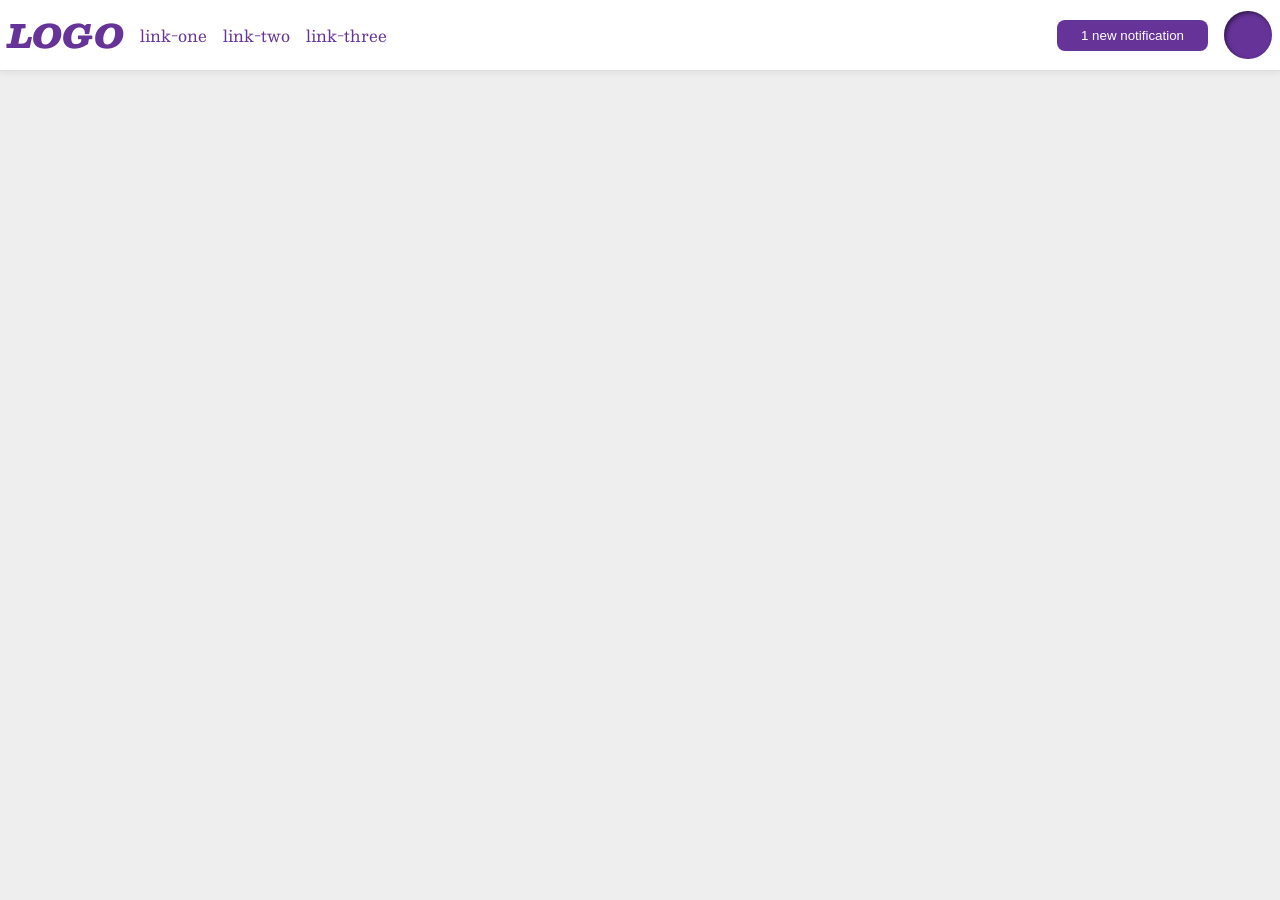
<file: foundations/flex/03-flex-header-2/index.html>
<!DOCTYPE html>
<html lang="en">
  <head>
    <meta charset="UTF-8">
    <meta http-equiv="X-UA-Compatible" content="IE=edge">
    <meta name="viewport" content="width=device-width, initial-scale=1.0">
    <title>Flex Header 2</title>
    <link rel="stylesheet" href="style.css">
  </head>
  <body>
    <div class="header">
      <div class="left-links">
        <div class="logo">
          LOGO
        </div>
        <ul class="links">
          <li><a href="https://google.com">link-one</a></li>
          <li><a href="https://google.com">link-two</a></li>
          <li><a href="https://google.com">link-three</a></li>
        </ul>
      </div>
      <div class="right-links">
        <button class="notifications">
          1 new notification
        </button>
        <div class="profile-image"></div>
      </div>
    </div>
  </body>
</html>
</file>
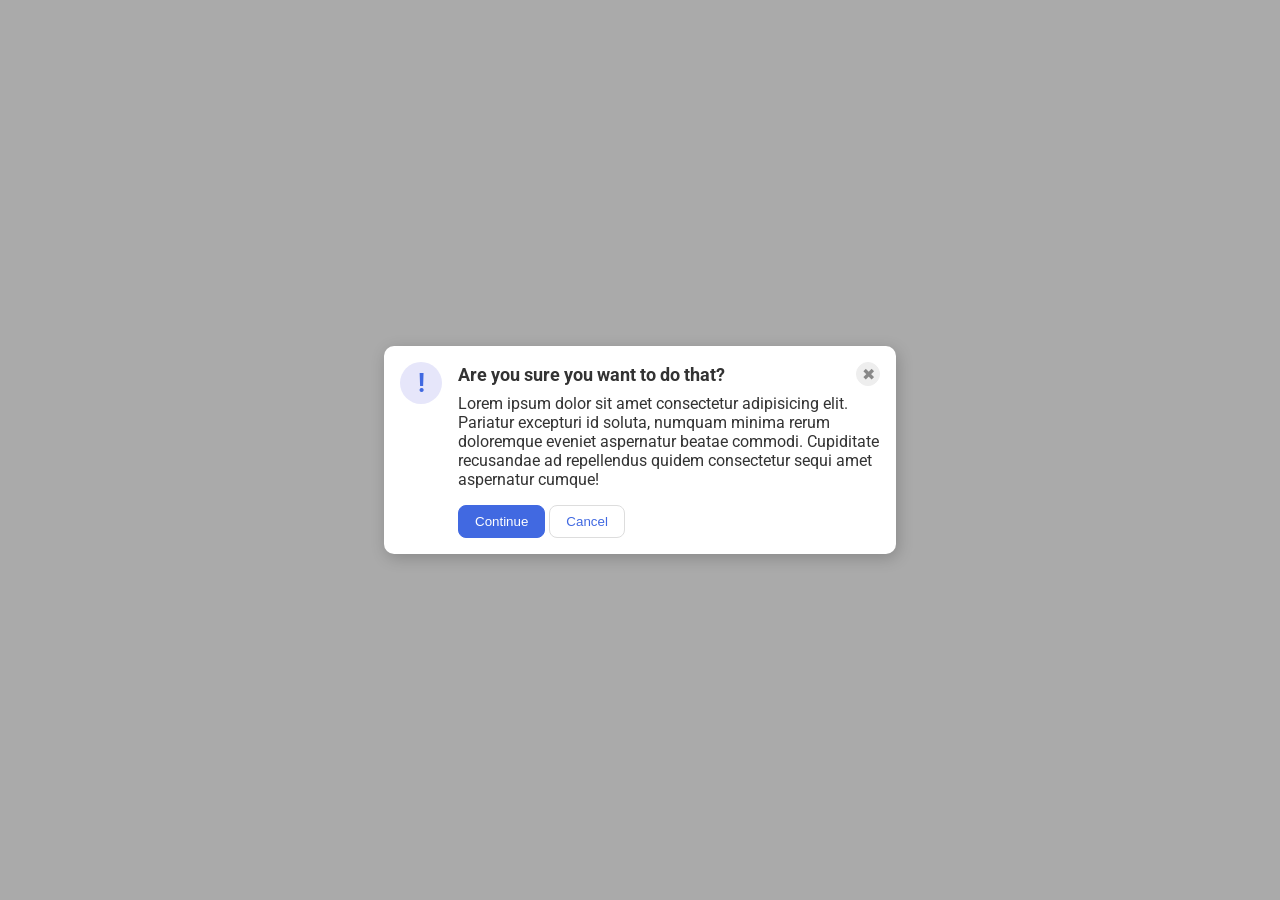
<file: foundations/flex/05-flex-modal/index.html>
<!DOCTYPE html>
<html lang="en">
  <head>
    <meta charset="UTF-8">
    <meta http-equiv="X-UA-Compatible" content="IE=edge">
    <meta name="viewport" content="width=device-width, initial-scale=1.0">
    <link rel="stylesheet" href="style.css">
    <title>Modal</title>
  </head>
  <body>
    <div class="modal">
      <div class="icon">!</div>
      <div class="modal-sub-container">
        <div class="header-container">
          <div class="header"><strong>Are you sure you want to do that?</strong></div>
          <button class="close-button">✖</button>
        </div>
        <div class="text">Lorem ipsum dolor sit amet consectetur adipisicing elit. Pariatur excepturi id soluta, numquam minima rerum doloremque eveniet aspernatur beatae commodi. Cupiditate recusandae ad repellendus quidem consectetur sequi amet aspernatur cumque!</div>
        <button class="continue">Continue</button>
        <button class="cancel">Cancel</button>
      </div>
    </div>
  </body>
</html>
</file>
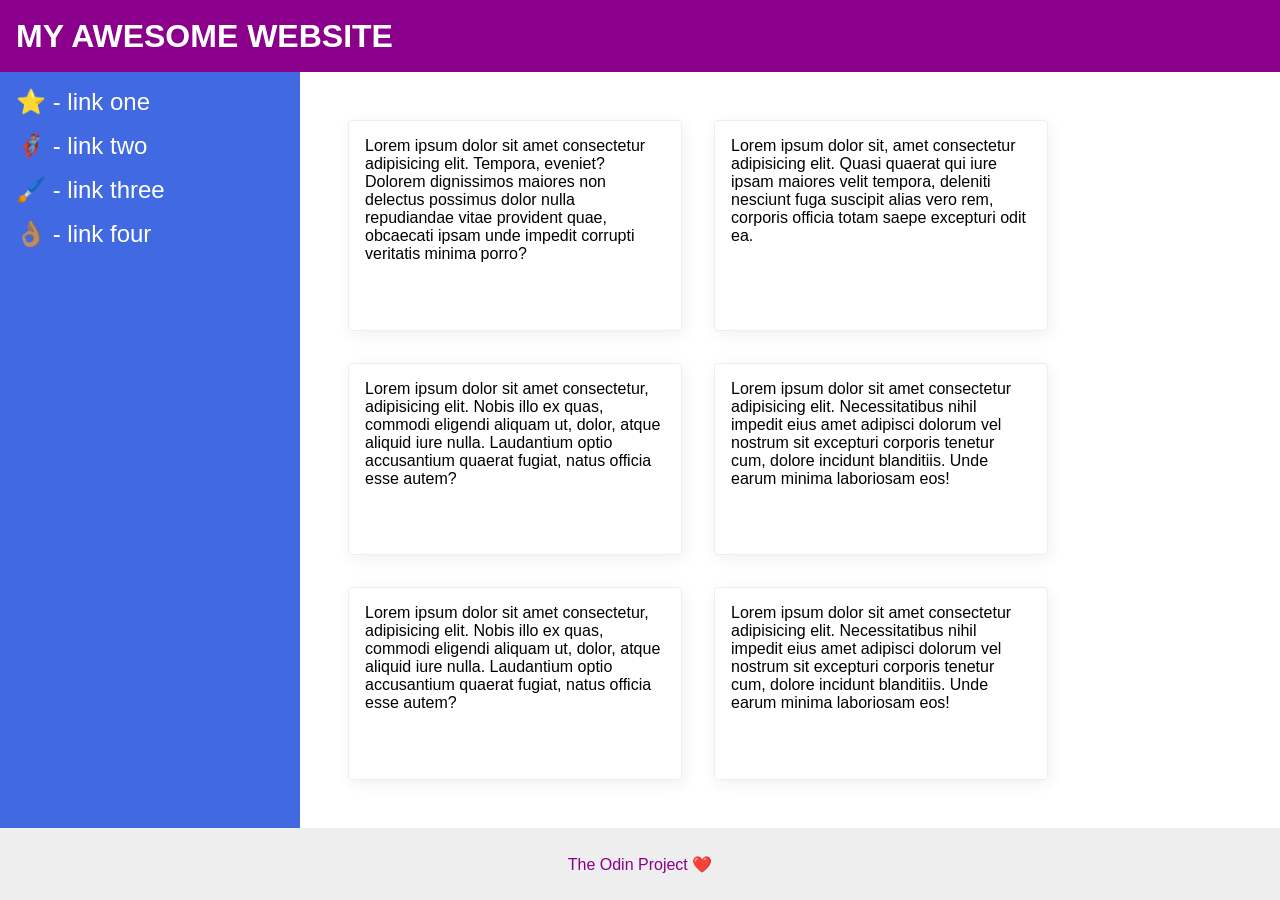
<file: foundations/flex/07-flex-layout-2/index.html>
<!DOCTYPE html>
<html lang="en">
  <head>
    <meta charset="UTF-8">
    <meta http-equiv="X-UA-Compatible" content="IE=edge">
    <meta name="viewport" content="width=device-width, initial-scale=1.0">
    <title>The Holy Grail</title>
    <link rel="stylesheet" href="style.css">
  </head>
  <body>
    <div class="header">
      MY AWESOME WEBSITE
    </div>
    
    <div class="layout-container">
      <div class="sidebar">
        <ul>
          <li><a href="#">⭐ - link one</a></li>
          <li><a href="#">🦸🏽‍♂️ - link two</a></li>
          <li><a href="#">🖌️ - link three</a></li>
          <li><a href="#">👌🏽 - link four</a></li>
        </ul>
      </div>

      <div class="card-layout">
        <div class="card">Lorem ipsum dolor sit amet consectetur adipisicing elit. Tempora, eveniet? Dolorem dignissimos maiores non delectus possimus dolor nulla repudiandae vitae provident quae, obcaecati ipsam unde impedit corrupti veritatis minima porro?</div>
        <div class="card">Lorem ipsum dolor sit, amet consectetur adipisicing elit. Quasi quaerat qui iure ipsam maiores velit tempora, deleniti nesciunt fuga suscipit alias vero rem, corporis officia totam saepe excepturi odit ea.</div>
        <div class="card">Lorem ipsum dolor sit amet consectetur, adipisicing elit. Nobis illo ex quas, commodi eligendi aliquam ut, dolor, atque aliquid iure nulla. Laudantium optio accusantium quaerat fugiat, natus officia esse autem?</div>
        <div class="card">Lorem ipsum dolor sit amet consectetur adipisicing elit. Necessitatibus nihil impedit eius amet adipisci dolorum vel nostrum sit excepturi corporis tenetur cum, dolore incidunt blanditiis. Unde earum minima laboriosam eos!</div>
        <div class="card">Lorem ipsum dolor sit amet consectetur, adipisicing elit. Nobis illo ex quas, commodi eligendi aliquam ut, dolor, atque aliquid iure nulla. Laudantium optio accusantium quaerat fugiat, natus officia esse autem?</div>
        <div class="card">Lorem ipsum dolor sit amet consectetur adipisicing elit. Necessitatibus nihil impedit eius amet adipisci dolorum vel nostrum sit excepturi corporis tenetur cum, dolore incidunt blanditiis. Unde earum minima laboriosam eos!</div>
      </div>
    </div>

    <div class="footer">
      The Odin Project ❤️
    </div>
  </body>
</html>
</file>
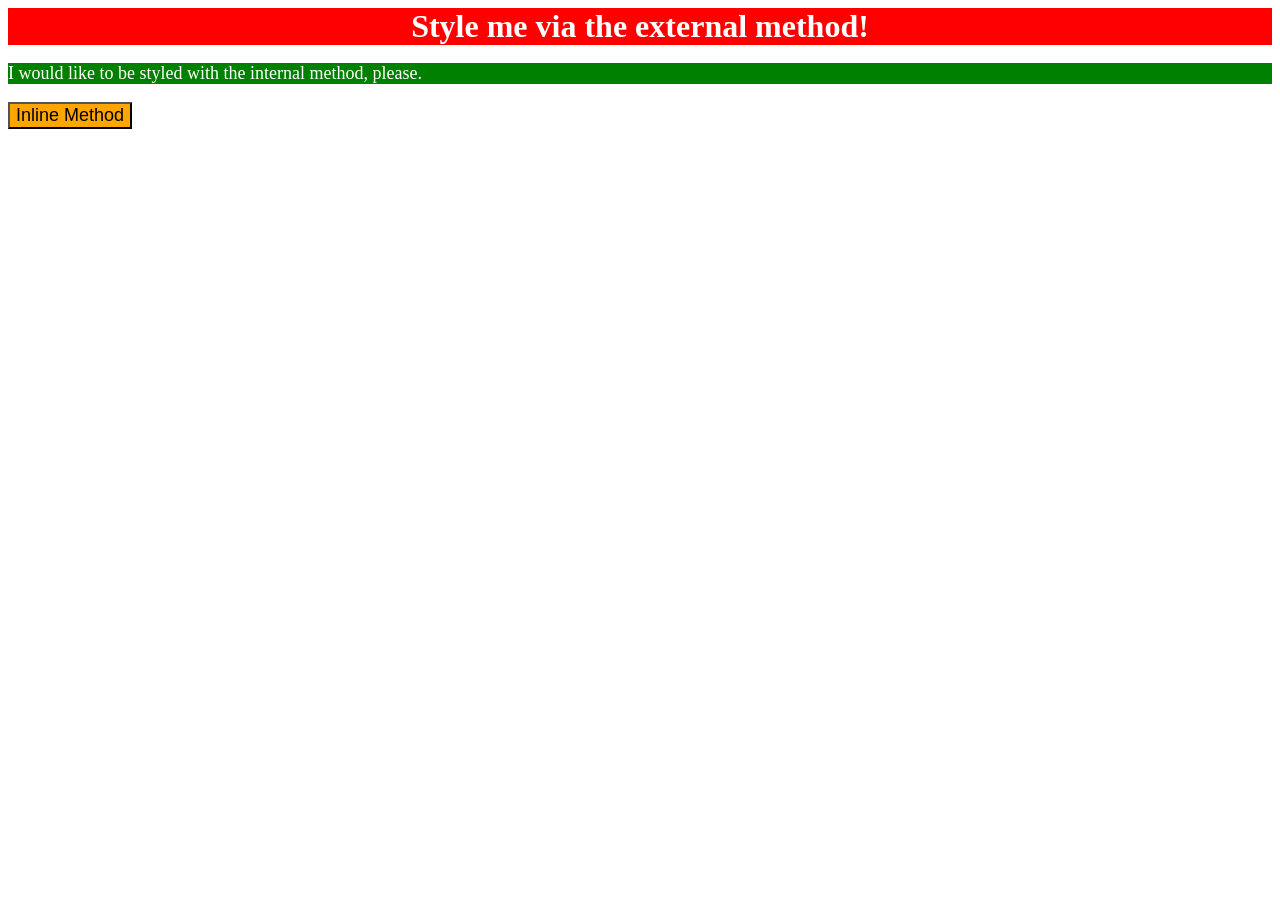
<file: foundations/intro-to-css/01-css-methods/index.html>
<!DOCTYPE html>
<html lang="en">
  <head>
    <meta charset="UTF-8">
    <meta http-equiv="X-UA-Compatible" content="IE=edge">
    <meta name="viewport" content="width=device-width, initial-scale=1.0">
    <link rel="stylesheet" href="styles.css">
    <style>
      p {
        background-color: green;
        color: white;
        font-size: 18px;
      }
    </style>
    <title>Methods for Adding CSS</title>
  </head>
  <body>
    <div>Style me via the external method!</div>
    <p>I would like to be styled with the internal method, please.</p>
    <button style="background-color: orange; font-size: 18px;">Inline Method</button>
  </body>
</html>
</file>
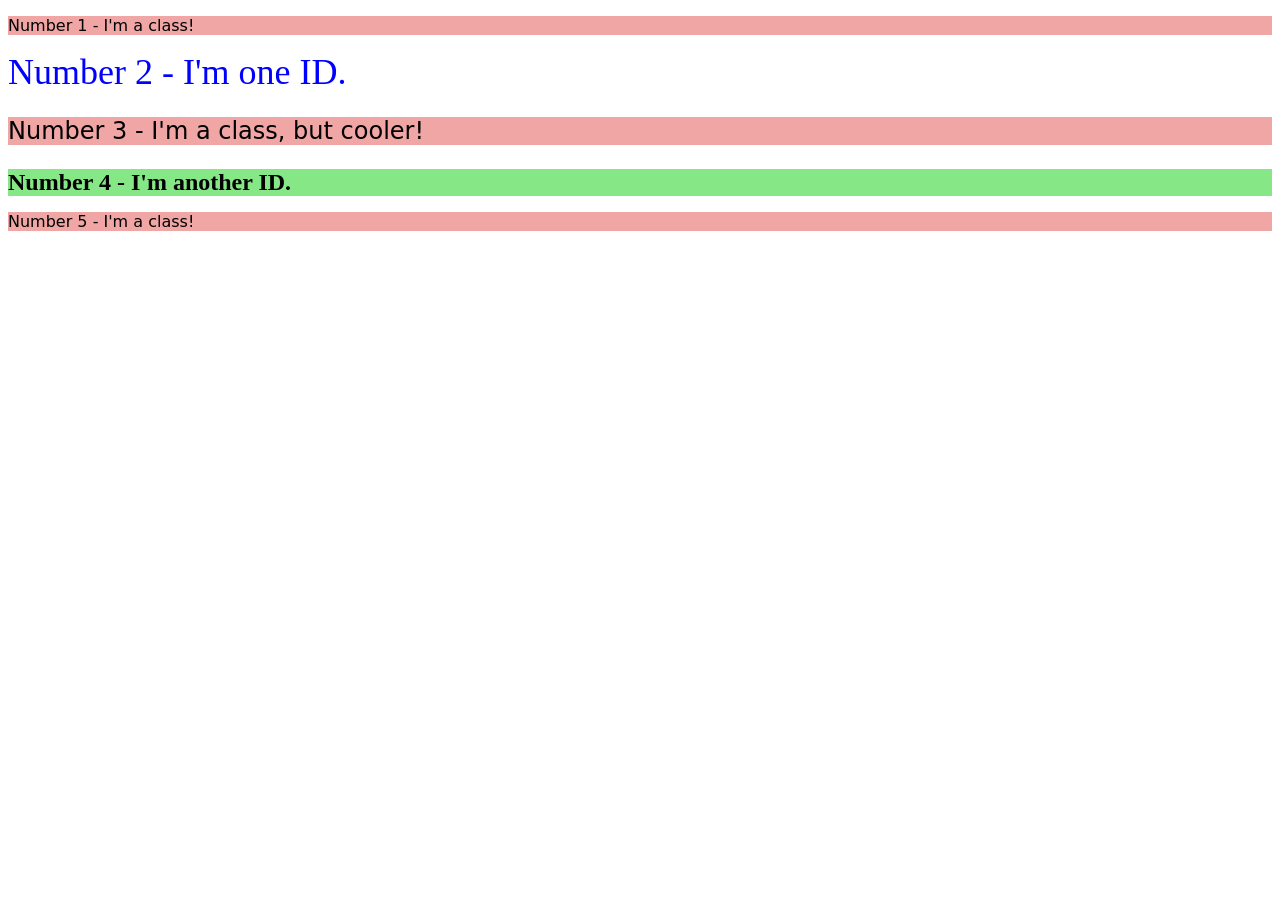
<file: foundations/intro-to-css/02-class-id-selectors/index.html>
<!DOCTYPE html>
<html lang="en">
  <head>
    <meta charset="UTF-8">
    <meta http-equiv="X-UA-Compatible" content="IE=edge">
    <meta name="viewport" content="width=device-width, initial-scale=1.0">
    <title>Class and ID Selectors</title>
    <link rel="stylesheet" href="style.css">
  </head>
  <body>
    <p class="paragraph-one">Number 1 - I'm a class!</p>
    <div id="division-one">Number 2 - I'm one ID.</div>
    <p class="paragraph-one font-size-one">Number 3 - I'm a class, but cooler!</p>
    <div id="division-two" class="font-size-one">Number 4 - I'm another ID.</div>
    <p class="paragraph-one">Number 5 - I'm a class!</p>
  </body>
</html>
</file>
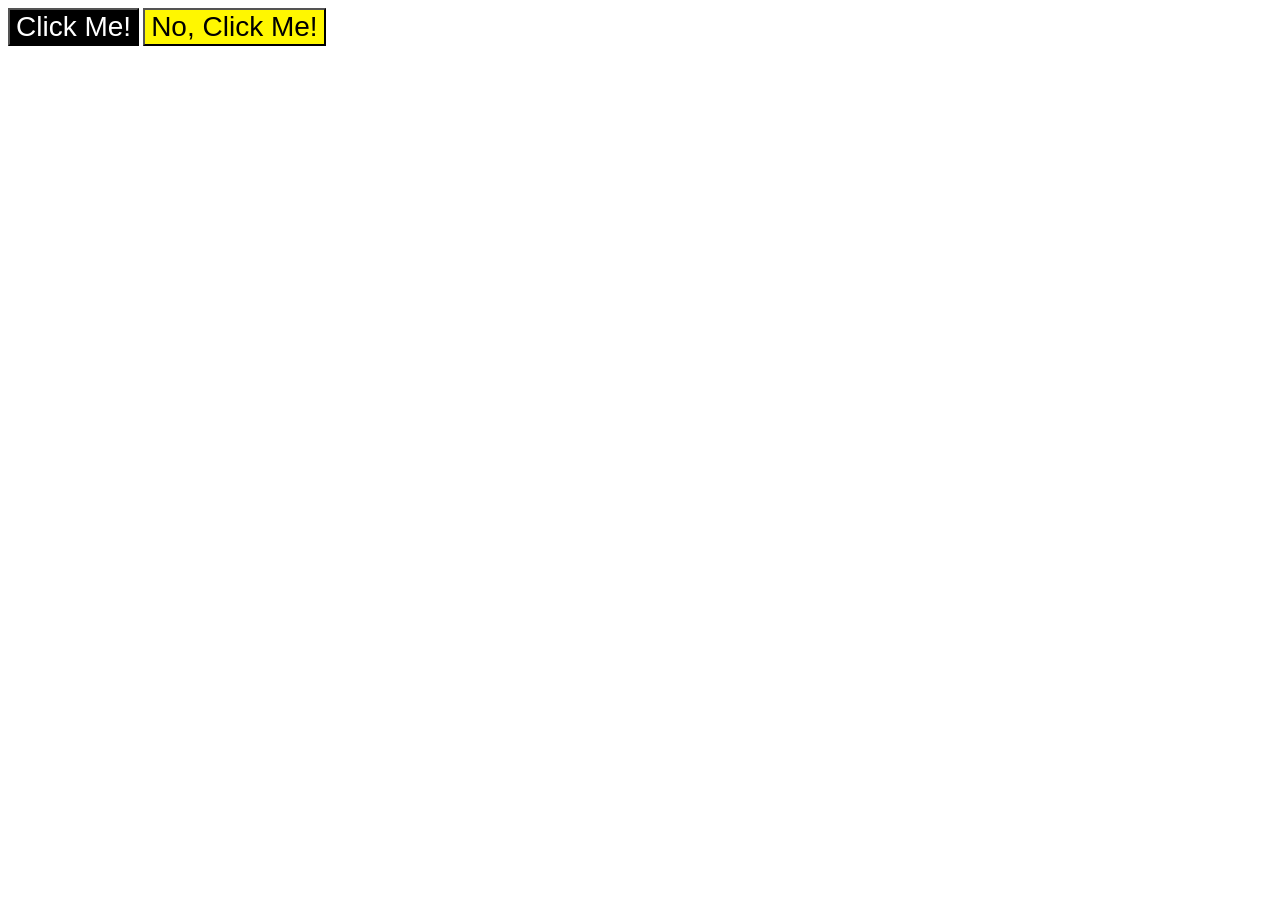
<file: foundations/intro-to-css/03-grouping-selectors/index.html>
<!DOCTYPE html>
<html lang="en">
  <head>
    <meta charset="UTF-8">
    <meta http-equiv="X-UA-Compatible" content="IE=edge">
    <meta name="viewport" content="width=device-width, initial-scale=1.0">
    <title>Grouping Selectors</title>
    <link rel="stylesheet" href="style.css">
  </head>
  <body>
    <button class="yes-click">Click Me!</button>
    <button class="no-click">No, Click Me!</button>
  </body>
</html>
</file>
<file: foundations/flex/03-flex-header-2/style.css>
/* this is some magical font-importing.  
you'll learn about it later. */
@import url('https://fonts.googleapis.com/css2?family=Besley:ital,wght@0,400;1,900&display=swap');

body {
  margin: 0;
  background: #eee;
  font-family: Besley, serif;
}

.header {
  background: white;
  border-bottom: 1px solid #ddd;
  box-shadow: 0 0 8px rgba(0,0,0,.1);
  display: flex;
  justify-content: space-between;
  padding: 8px;
}

.profile-image {
  background: rebeccapurple;
  box-shadow: inset 2px 2px 4px rgba(0,0,0,.5);
  border-radius: 50%;
  width: 48px;
  height: 48px;
}

.logo {
  color: rebeccapurple;
  font-size: 32px;
  font-weight: 900;
  font-style: italic;
}

button {
  border: none;
  border-radius: 8px;
  background: rebeccapurple;
  color: white;
  padding: 8px 24px;
}

a {
  /* this removes the line under our links */
  text-decoration: none;
  color: rebeccapurple;
}

ul {
  list-style-type: none;
  display: flex;
  padding: 0;
  margin: 0;
  gap: 16px;
}

.left-links,
.right-links {
  display: flex;
  align-items: center;
  gap: 16px;
}
</file>
<file: foundations/flex/05-flex-modal/style.css>
@import url('https://fonts.googleapis.com/css2?family=Roboto:wght@400;700&display=swap');

html, body {
  height: 100%;
}

body {
  font-family: Roboto, sans-serif;
  margin: 0;
  background: #aaa;
  color: #333;
  /* I'll give you this one for free lol */
  display: flex;
  align-items: center;
  justify-content: center;
}

.modal {
  background: white;
  width: 480px;
  border-radius: 10px;
  box-shadow: 2px 4px 16px rgba(0,0,0,.2);
  display: flex;
  padding: 16px;
  gap: 16px;
}

.icon {
  color: royalblue;
  font-size: 26px;
  font-weight: 700;
  background: lavender;
  width: 42px;
  height: 42px;
  border-radius: 50%;
  display: flex;
  align-items: center;
  justify-content: center;
  flex-shrink: 0;
}

.close-button {
  background: #eee;
  border-radius: 50%;
  color: #888;
  font-weight: 400;
  font-size: 16px;
  height: 24px;
  width: 24px;
  display: flex;
  align-items: center;
  justify-content: center;
  border: 1px solid #eee;
  padding: 0;
}

button {
  cursor: pointer;
  padding: 8px 16px;
  border-radius: 8px;
}

button.continue {
  background: royalblue;
  border: 1px solid royalblue;
  color: white;
}

button.cancel {
  background: white;
  border: 1px solid #ddd;
  color: royalblue;
}

.header-container {
  display: flex;
  align-items: center;
  justify-content: space-between;
  margin-bottom: 8px;
  font-size: 18px;
}

.text {
  margin-bottom: 16px;
}
</file>
<file: foundations/flex/07-flex-layout-2/style.css>
body {
  font-family: -apple-system, BlinkMacSystemFont, 'Segoe UI', Roboto, Oxygen, Ubuntu, Cantarell, 'Open Sans', 'Helvetica Neue', sans-serif;
  margin: 0;
  min-height: 100vh;
  display: flex;
  flex-direction: column;
}

.header {
  height: 72px;
  background: darkmagenta;
  color: white;
  font-size: 32px;
  font-weight: 900;
  display: flex;
  align-items: center;
  padding: 0 16px;
}

.footer {
  height: 72px;
  background: #eee;
  color: darkmagenta;
  display: flex;
  justify-content: center;
  align-items: center;
}

.sidebar {
  width: 300px;
  background: royalblue;
  box-sizing: border-box;
  flex-shrink: 0;
  padding: 16px;
}

.card {
  border: 1px solid #eee;
  box-shadow: 2px 4px 16px rgba(0,0,0,.06);
  border-radius: 4px;
  width: 300px;
  padding: 16px;
}

a {
  font-size: 24px;
  color: white;
  text-decoration: none;
}

ul {
  list-style: none;
  margin: 0px;
  padding: 0px;
}

li {
  margin-bottom: 16px;
}

.layout-container {
 display: flex;
 flex: 1;
}

.card-layout {
  display: flex;
  flex-wrap: wrap;
  padding: 48px;
  gap: 32px;
}
</file>
<file: foundations/intro-to-css/01-css-methods/styles.css>
div {
    background-color: red;
    color: white;
    text-align: center;
    font-size: 32px;
    font-weight: bold;
}
</file>
<file: foundations/intro-to-css/02-class-id-selectors/style.css>
.paragraph-one {
  background-color: rgb(241, 166, 166);
  font-family: Verdana, "DejaVu Sans", sans-serif;
}

.font-size-one {
  font-size: 24px;
}

#division-one {
  color: rgb(0, 0, 255);
  font-size: 36px;
}

#division-two {
  background-color: rgb(133, 231, 133);
  font-weight: bold;
}
</file>
<file: foundations/intro-to-css/03-grouping-selectors/style.css>
.yes-click,
.no-click {
  font-family: helvetica, sans-serif, 'Times New  Roman';
  font-size: 28px;
}

.yes-click {
  background-color: hsl(0, 0%, 0%);
  color: #ffffff;
}

.no-click {
  background-color: rgb(255, 247, 0);
}
</file>
